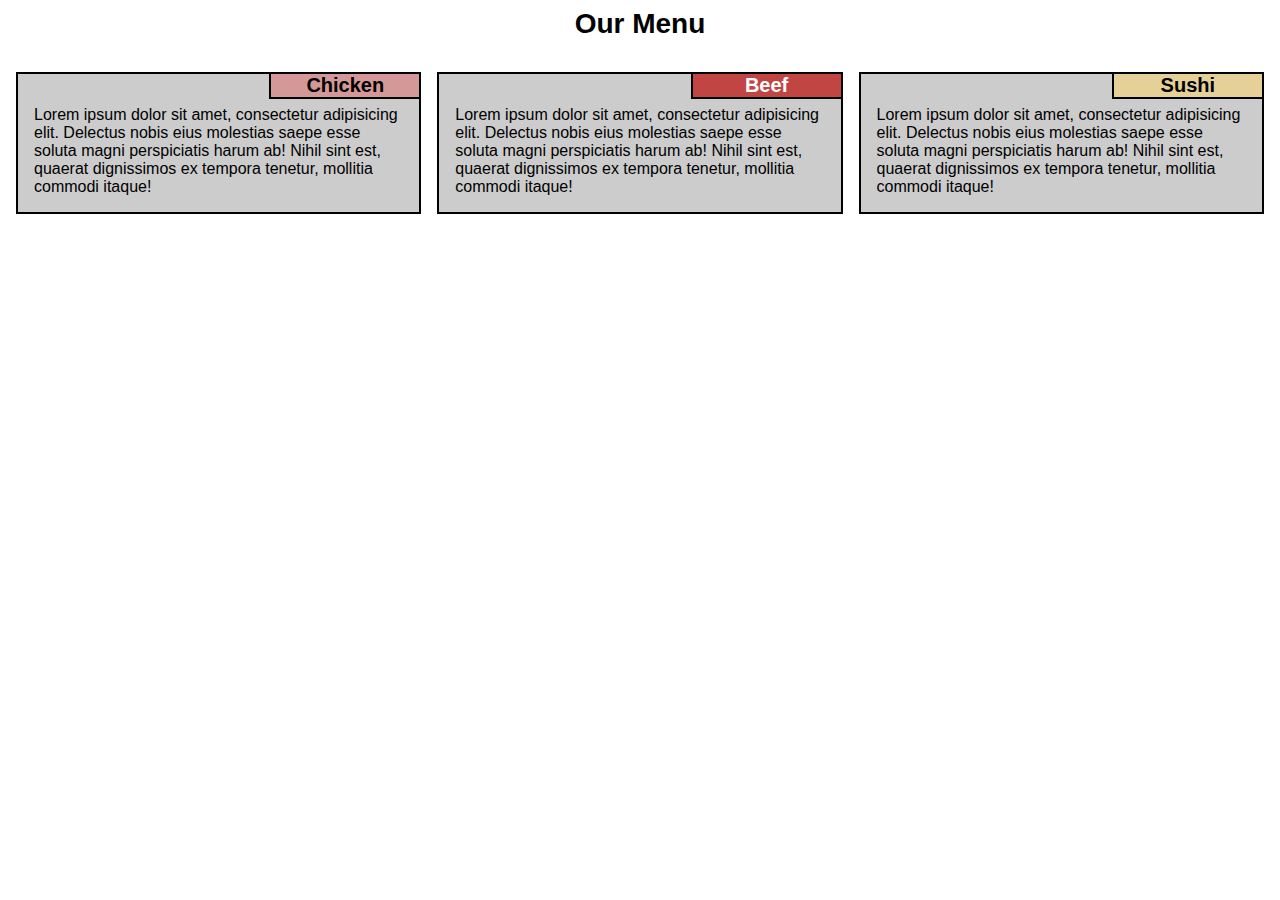
<file: Module2/index.html>
<!DOCTYPE html>
<html lang="en">

<head>
  <meta charset="UTF-8">
  <meta name="viewport" content="width=device-width, initial-scale=1">
  <title>Module 2 assignment solution</title>
  <link rel="stylesheet" href="css/styles.css">
</head>

<body>
  <h1>Our Menu</h1>
  <div class="col col-lg-4 col-md-6 col-sm-12">
    <div id="chicken" class="menu-section">
      <div class="menu-section-title">Chicken</div>
      <p>Lorem ipsum dolor sit amet, consectetur adipisicing elit. Delectus nobis eius molestias saepe esse soluta magni perspiciatis harum ab! Nihil sint est, quaerat dignissimos ex tempora tenetur, mollitia commodi itaque!</p>
    </div>
  </div>
  <div class="col col-lg-4 col-md-6 col-sm-12">
    <div id="beef" class="menu-section">
      <div class="menu-section-title">Beef</div>
      <p>Lorem ipsum dolor sit amet, consectetur adipisicing elit. Delectus nobis eius molestias saepe esse soluta magni perspiciatis harum ab! Nihil sint est, quaerat dignissimos ex tempora tenetur, mollitia commodi itaque!</p>
    </div>
  </div>
  <div class="col col-lg-4 col-md-12 col-sm-12">
    <div id="sushi" class="menu-section">
      <div class="menu-section-title">Sushi</div>
      <p>Lorem ipsum dolor sit amet, consectetur adipisicing elit. Delectus nobis eius molestias saepe esse soluta magni perspiciatis harum ab! Nihil sint est, quaerat dignissimos ex tempora tenetur, mollitia commodi itaque!</p>
    </div>
  </div>
</body>

</html>
</file>
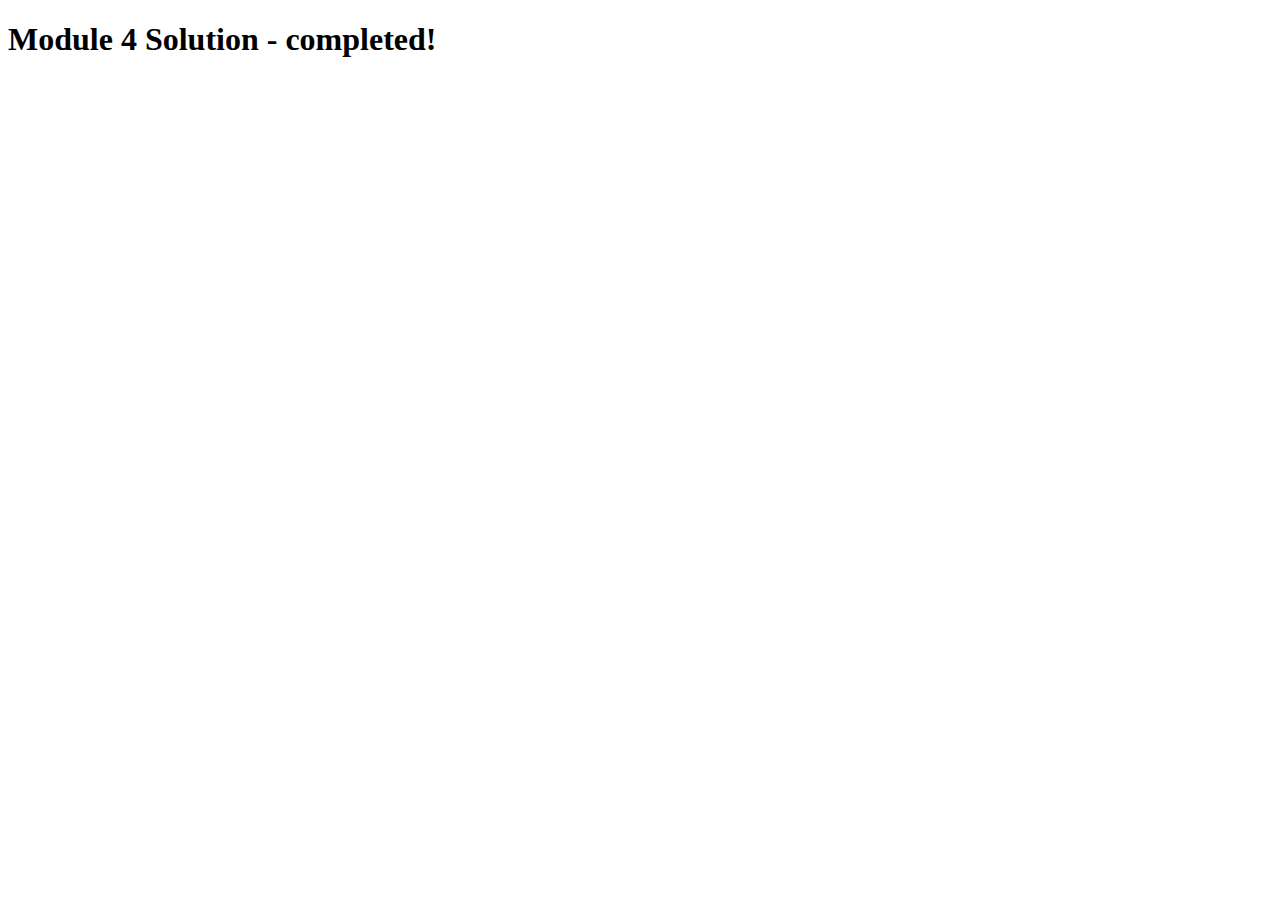
<file: module4/index.html>
<!DOCTYPE html>
<html>
<head>
  <meta charset="utf-8">
  <title>Module 4 Solution - completed!</title>
  <script>
    var names = []; // DO NOT REMOVE
  </script>
  <script src="SpeakHello.js"></script>
  <script src="SpeakGoodBye.js"></script>
  <script src="script.js"></script>
</head>
<body>
  <h1>Module 4 Solution - completed!</h1>
</body>
</html>
</file>
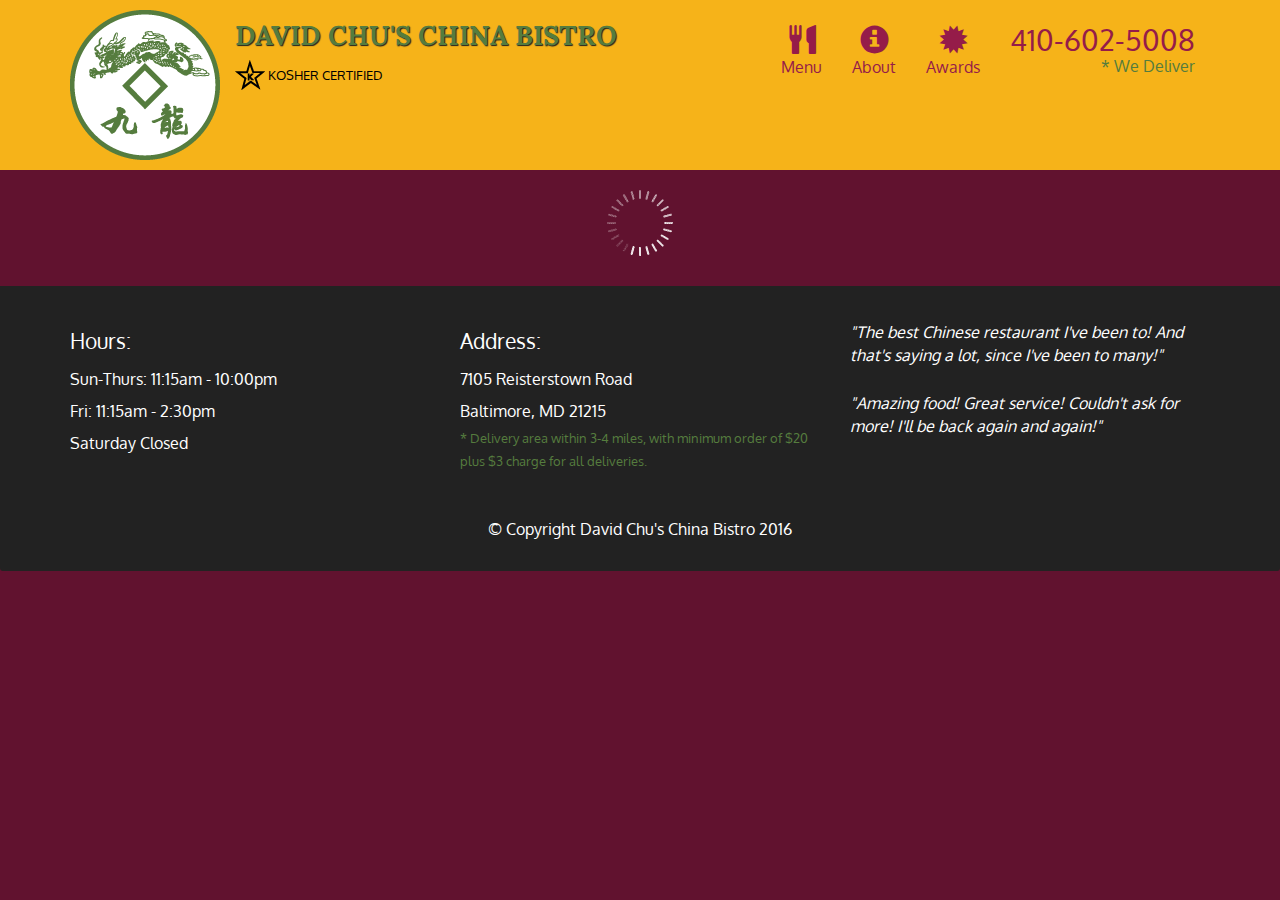
<file: module5/index.html>
<!doctype html>
<html lang="en">
  <head>
    <meta charset="utf-8">
    <meta http-equiv="X-UA-Compatible" content="IE=edge">
    <meta name="viewport" content="width=device-width, initial-scale=1">
    <title>David Chu's China Bistro</title>
    <link rel="stylesheet" href="css/bootstrap.min.css">
    <link rel="stylesheet" href="css/styles.css">
    <link href='https://fonts.googleapis.com/css?family=Oxygen:400,300,700' rel='stylesheet' type='text/css'>
    <link href='https://fonts.googleapis.com/css?family=Lora' rel='stylesheet' type='text/css'>
  </head>
<body>
  <header>
    <nav id="header-nav" class="navbar navbar-default">
      <div class="container">
        <div class="navbar-header">
          <a href="index.html" class="pull-left visible-md visible-lg">
            <div id="logo-img" alt="Logo image"></div>
          </a>

          <div class="navbar-brand">
            <a href="index.html"><h1>David Chu's China Bistro</h1></a>
            <p>
              <img src="images/star-k-logo.png" alt="Kosher certification">
              <span>Kosher Certified</span>
            </p>
          </div>

          <button id="navbarToggle" type="button" class="navbar-toggle collapsed" data-toggle="collapse" data-target="#collapsable-nav" aria-expanded="false">
            <span class="sr-only">Toggle navigation</span>
            <span class="icon-bar"></span>
            <span class="icon-bar"></span>
            <span class="icon-bar"></span>
          </button>
        </div>
        
        <div id="collapsable-nav" class="collapse navbar-collapse">
           <ul id="nav-list" class="nav navbar-nav navbar-right">
            <li id="navHomeButton" class="visible-xs active">
              <a href="index.html">
                <span class="glyphicon glyphicon-home"></span> Home</a>
            </li>
            <li id="navMenuButton">
              <a href="#" onclick="$dc.loadMenuCategories();">
                <span class="glyphicon glyphicon-cutlery"></span><br class="hidden-xs"> Menu</a>
            </li>
            <li>
              <a href="#">
                <span class="glyphicon glyphicon-info-sign"></span><br class="hidden-xs"> About</a>
            </li>
            <li>
              <a href="#">
                <span class="glyphicon glyphicon-certificate"></span><br class="hidden-xs"> Awards</a>
            </li>
            <li id="phone" class="hidden-xs">
              <a href="tel:410-602-5008">
                <span>410-602-5008</span></a><div>* We Deliver</div>
            </li>
          </ul><!-- #nav-list -->
        </div><!-- .collapse .navbar-collapse -->
      </div><!-- .container -->
    </nav><!-- #header-nav -->
  </header>

  <div id="call-btn" class="visible-xs">
    <a class="btn" href="tel:410-602-5008">
    <span class="glyphicon glyphicon-earphone"></span>
    410-602-5008
    </a>
  </div>
  <div id="xs-deliver" class="text-center visible-xs">* We Deliver</div>

  <div id="main-content" class="container"></div>

  <footer class="panel-footer">
    <div class="container">
      <div class="row">
        <section id="hours" class="col-sm-4">
          <span>Hours:</span><br>
          Sun-Thurs: 11:15am - 10:00pm<br>
          Fri: 11:15am - 2:30pm<br>
          Saturday Closed
          <hr class="visible-xs">
        </section>
        <section id="address" class="col-sm-4">
          <span>Address:</span><br>
          7105 Reisterstown Road<br>
          Baltimore, MD 21215
          <p>* Delivery area within 3-4 miles, with minimum order of $20 plus $3 charge for all deliveries.</p>
          <hr class="visible-xs">
        </section>
        <section id="testimonials" class="col-sm-4">
          <p>"The best Chinese restaurant I've been to! And that's saying a lot, since I've been to many!"</p>
          <p>"Amazing food! Great service! Couldn't ask for more! I'll be back again and again!"</p>
        </section>
      </div>
      <div class="text-center">&copy; Copyright David Chu's China Bistro 2016</div>
    </div>
  </footer>

  <!-- jQuery (Bootstrap JS plugins depend on it) -->
  <script src="js/jquery-2.1.4.min.js"></script>
  <script src="js/bootstrap.min.js"></script>
  <script src="js/ajax-utils.js"></script>
  <script src="js/script.js"></script>
</body>
</html>
</file>
<file: Module2/css/styles.css>
* {
  box-sizing: border-box;
  margin: 0;
  padding: 0;
}

body {
  font-family: Arial, Helvetica, sans-serif;
  margin: .5em;
}

h1 {
  text-align: center;
  font-size: 175%;
  margin-bottom: 24px;
}

.col {
  float: left;
  padding: .5em;
}

.menu-section {
  border: 2px solid #000;
  padding: 2em 1em 1em;
  position:relative;
  background-color: #ccc;
}

.menu-section-title {
  font-size: 125%;
  font-weight: bold;
  text-align: center;
  border-left: 2px solid #000;
  border-bottom: 2px solid #000;
  position: absolute;
  top: 0;
  right: 0;
  width: 150px;
}

#chicken > .menu-section-title {
  background-color: #D59898;
}

#beef > .menu-section-title {
  background-color: #C14543;
  color: #fff;
}

#sushi > .menu-section-title {
  background-color: #E5D198;
}

@media (min-width: 992px) {
  .col-lg-4 {
    width: 33.33%;
  }
  .col-lg-6 {
    width: 50%;
  }
  .col-lg-12 {
    width: 100%;
  }
}

@media (min-width: 768px) and (max-width: 991px) {
  .col-md-4 {
    width: 33.33%;
  }
  .col-md-6 {
    width: 50%;
  }
  .col-md-12 {
    width: 100%;
  }
}

@media (max-width: 767px) {
  .col-sm-4 {
    width: 33.33%;
  }
  .col-sm-6 {
    width: 50%;
  }
  .col-sm-12 {
    width: 100%;
  }
}
</file>
<file: module5/css/styles.css>
body {
  font-size: 16px;
  color: #fff;
  background-color: #61122f;
  font-family: 'Oxygen', sans-serif;
}

/** HEADER **/
#header-nav {
  background-color: #f6b319;
  border-radius: 0;
  border: 0;
}

#logo-img {
  background: url('../images/restaurant-logo_large.png') no-repeat;
  width: 150px;
  height: 150px;
  margin: 10px 15px 10px 0;
}

.navbar-brand {
  padding-top: 25px;
}
.navbar-brand h1 { /* Restaurant name */
  font-family: 'Lora', serif;
  color: #557c3e;
  font-size: 1.5em;
  text-transform: uppercase;
  font-weight: bold;
  text-shadow: 1px 1px 1px #222;
  margin-top: 0;
  margin-bottom: 0;
  line-height: .75;
}
.navbar-brand a:hover, .navbar-brand a:focus {
  text-decoration: none;
}
.navbar-brand p { /* Kosher cert */
  color: #000;
  text-transform: uppercase;
  font-size: .7em;
  margin-top: 15px;
}
.navbar-brand p span { /* Star-K */
  vertical-align: middle;
}

#nav-list {
  margin-top: 10px;
}
#nav-list a {
  color: #951C49;
  text-align: center;
}
#nav-list a:hover {
  background: #E7E7E7;
}
#nav-list a span {
  font-size: 1.8em;
}

#phone {
  margin-top: 5px;
}
#phone a { /* Phone number */
  text-align: right;
  padding-bottom: 0;
}
#phone div { /* We Deliver */
  color: #557c3e;
  text-align: right;
  padding-right: 15px;
}

.navbar-header button.navbar-toggle, .navbar-header .icon-bar {
  border: 1px solid #61122f;
}
.navbar-header button.navbar-toggle {
  clear: both;
  margin-top: -30px;
}
/* END HEADER */

/* FOOTER */
.panel-footer {
  margin-top: 30px;
  padding-top: 35px;
  padding-bottom: 30px;
  background-color: #222;
  border-top: 0;
}
.panel-footer div.row {
  margin-bottom: 35px;
}
#hours, #address {
  line-height: 2;
}
#hours > span, #address > span {
  font-size: 1.3em;
}
#address p {
  color: #557c3e;
  font-size: .8em;
  line-height: 1.8;
}
#testimonials {
  font-style: italic;
}
#testimonials p:nth-child(2) {
  margin-top: 25px;
}
/* END FOOTER */



/* HOME PAGE */
.container .jumbotron {
  box-shadow: 0 0 50px #3F0C1F;
  border: 2px solid #3F0C1F;
}

#menu-tile, #specials-tile, #map-tile {
  height: 250px;
  width: 100%;
  margin-bottom: 15px;
  position: relative;
  border: 2px solid #3F0C1F;
  overflow: hidden;
}
#menu-tile:hover, #specials-tile:hover, #map-tile:hover {
  box-shadow: 0 1px 5px 1px #cccccc;
}
#menu-tile {
  background: url('../images/menu-tile.jpg') no-repeat;
  background-position: center;
}
#specials-tile {
  background: url('../images/specials-tile.jpg') no-repeat;
  background-position: center;
}
#menu-tile span, #specials-tile span, #map-tile span {
  position: absolute;
  bottom: 0;
  right: 0;
  width: 100%;
  text-align: center;
  font-size: 1.6em;
  text-transform: uppercase;
  background-color: #000;
  color: #fff;
  opacity: .8;
}
/* END HOME PAGE */

/* MENU CATEGORIES PAGE */
.category-tile { 
  position: relative;
  border: 2px solid #3F0C1F;
  overflow: hidden;
  width: 200px;
  height: 200px;
  margin: 0 auto 15px;
}
.category-tile span {
  position: absolute;
  bottom: 0;
  right: 0;
  width: 100%;
  text-align: center;
  font-size: 1.2em;
  text-transform: uppercase;
  background-color: #000;
  color: #fff;
  opacity: .8;
}
.category-tile:hover {
  box-shadow: 0 1px 5px 1px #cccccc;
}

#menu-categories-title + div {
  margin-bottom: 50px;
}
/* END MENU CATEGORIES PAGE */

/* SINGLE CATEGORY PAGE */
.menu-item-tile {
  margin-bottom: 25px;
}
.menu-item-tile hr {
  width: 80%;
}
.menu-item-tile .menu-item-price {
  font-size: 1.1em;
  text-align: right;
  margin-top: -15px;
  margin-right: -15px;
}
.menu-item-tile .menu-item-price span {
  font-size: .6em;
}
.menu-item-photo {
  position: relative;
  border: 2px solid #3F0C1F; 
  overflow: hidden;
  padding: 0;
  margin-right: -15px;
  margin-left: auto;
  margin-bottom: 20px;
  max-width: 250px;
}
.menu-item-photo div {
  position: absolute;
  bottom: 0;
  right: 0;
  width: 80px;
  background-color: #557c3e;
  text-align: center;
}
.menu-item-description {
  padding-right: 30px;
}
h3.menu-item-title {
  margin: 0 0 10px;
}
.menu-item-details {
  font-size: .9em;
  font-style: italic;
}
/* END SINGLE CATEGORY PAGE */


/********** Large devices only **********/
@media (min-width: 1200px) {
  .container .jumbotron {
    background: url('../images/jumbotron_1200.jpg') no-repeat;
    height: 675px;
  }
}

/********** Medium devices only **********/
@media (min-width: 992px) and (max-width: 1199px) {
  /* Header */
  #logo-img {
    background: url('../images/restaurant-logo_medium.png') no-repeat;
    width: 100px;
    height: 100px;
    margin: 5px 5px 5px 0;
  }
  /* End Header */

  /* Home Page */
  .container .jumbotron {
    background: url('../images/jumbotron_992.jpg') no-repeat;
    height: 558px;
  }
  /* End Home Page */
}

/********** Small devices only **********/
@media (min-width: 768px) and (max-width: 991px) {
  /* Home Page */
  .container .jumbotron {
    background: url('../images/jumbotron_768.jpg') no-repeat;
    height: 432px;
  }
  /* End Home Page */
}

/********** Extra small devices only **********/
@media (max-width: 767px) {
  /* Header */
  .navbar-brand {
    padding-top: 10px;
    height: 80px;
  }
  .navbar-brand h1 { /* Restaurant name */
    padding-top: 10px;
    font-size: 5vw; /* 1vw = 1% of viewport width */
  }
  .navbar-brand p { /* Kosher cert */
    font-size: .6em;
    margin-top: 12px;
  }
  .navbar-brand p img { /* Star-K */
    height: 20px;
  }

  #collapsable-nav a { /* Collapsed nav menu text */
    font-size: 1.2em;
  }
  #collapsable-nav a span { /* Collapsed nav menu glyph */
    font-size: 1em;
    margin-right: 5px;
  }

  #call-btn > a {
    font-size: 1.5em;
    display: block;
    margin: 0 20px;
    padding: 10px;
    border: 2px solid #fff;
    background-color: #f6b319;
    color: #951c49;
  }
  #xs-deliver {
    margin-top: 5px;
    font-size: .7em;
    letter-spacing: .1em;
    text-transform: uppercase;
  }
  /* End Header */

  /* Footer */
  .panel-footer section {
    margin-bottom: 30px;
    text-align: center;
  }
  .panel-footer section:nth-child(3) {
    margin-bottom: 0; /* margin already exists on the whole row */
  }
  .panel-footer section hr {
    width: 50%;
  }
  /* End Footer */

  /* Home Page */
  .container .jumbotron {
    margin-top: 30px;
    padding: 0;
  }
  #menu-tile, #specials-tile {
    width: 360px;
    margin: 0 auto 15px;
  }

  .menu-item-photo {
    margin-right: auto;
  }
  .menu-item-tile .menu-item-price {
    text-align: center;
  }
  .menu-item-description {
    text-align: center;;
  }
}


/********** Super extra small devices Only :-) (e.g., iPhone 4) **********/
@media (max-width: 479px) {
  /* Header */
  .navbar-brand h1 { /* Restaurant name */
    padding-top: 5px;
    font-size: 6vw;
  }
  /* End Header */
  
  /* Home page */
  #menu-tile, #specials-tile {
    width: 280px;
    margin: 0 auto 15px;
  }

  .col-xxs-12 {
    position: relative;
    min-height: 1px;
    padding-right: 15px;
    padding-left: 15px;
    float: left;
    width: 100%;
  }
}
</file>
